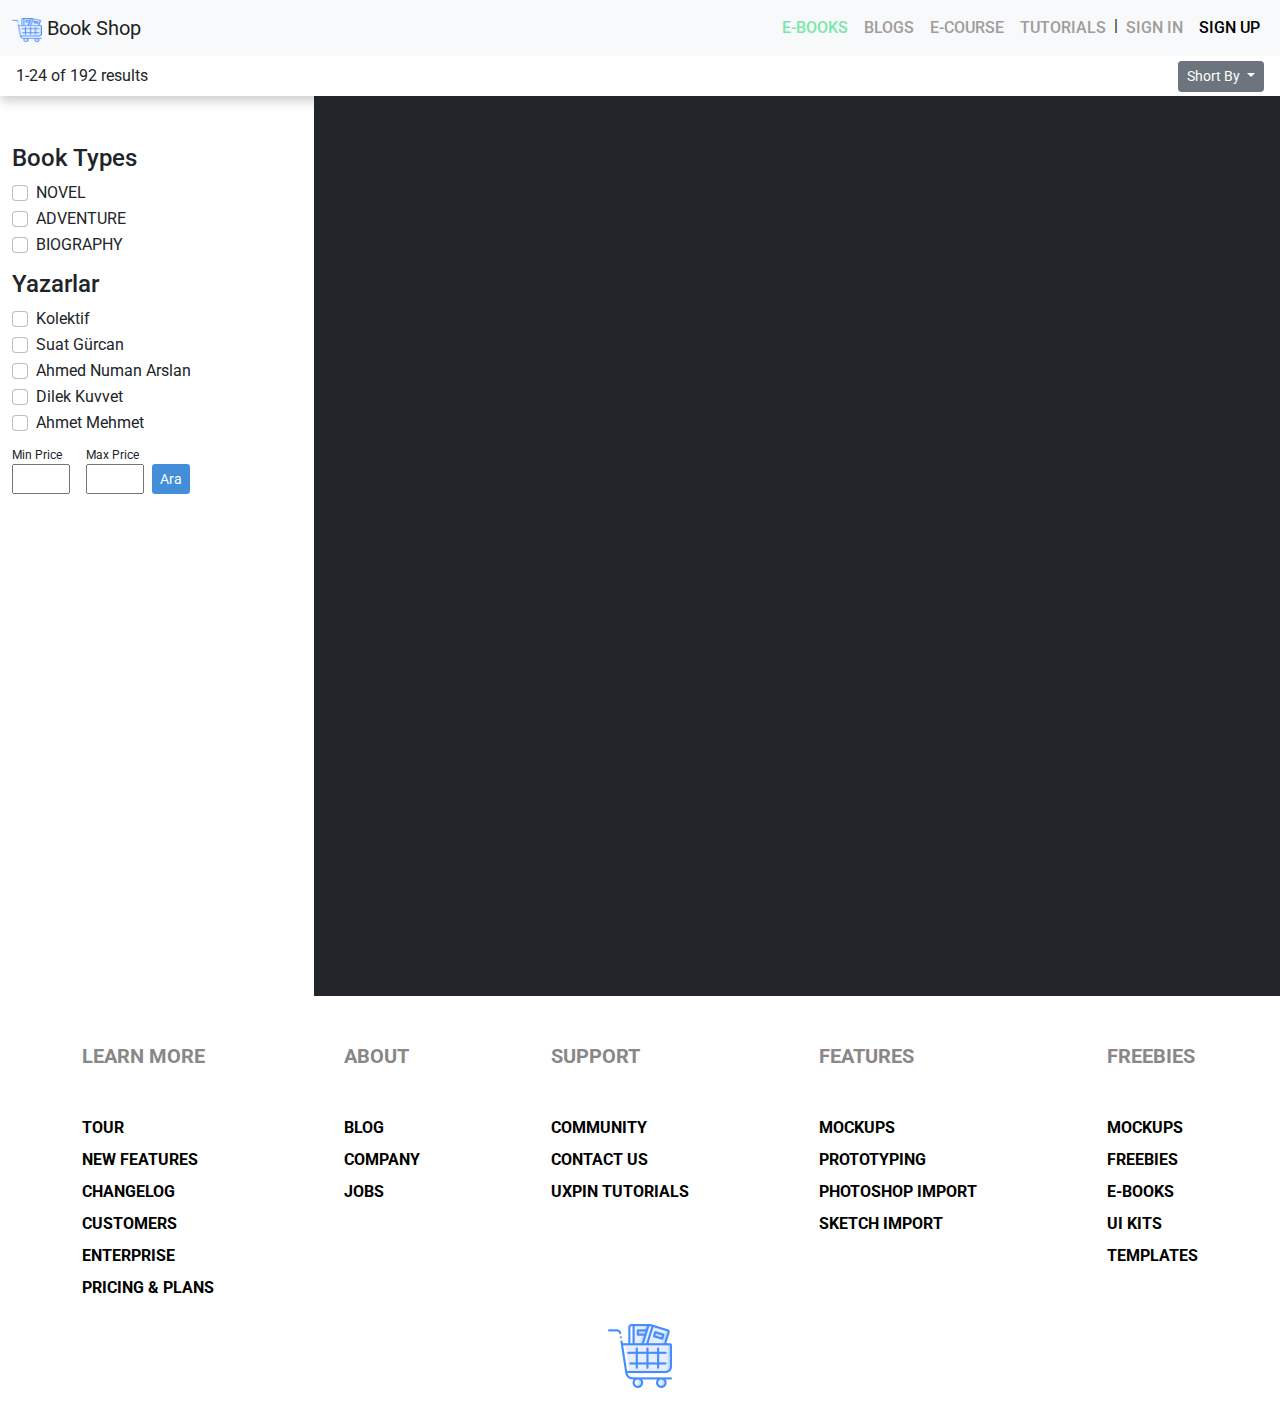
<file: list.html>
<!DOCTYPE html>
<html lang="en">
  <head>
    <meta charset="UTF-8" />
    <meta http-equiv="X-UA-Compatible" content="IE=edge" />
    <meta name="viewport" content="width=device-width, initial-scale=1.0" />
    <title>Book Shop | Liste Sayfası</title>
    <link rel="stylesheet" href="./assets/bootstrap/css/bootstrap.min.css" />
    <link rel="stylesheet" href="./assets/fontawesome/css/all.css" />
    <link rel="stylesheet" href="./style.css" />
    <link rel="stylesheet" href="./list.css" />
    <link rel="preconnect" href="https://fonts.googleapis.com" />
    <link rel="preconnect" href="https://fonts.gstatic.com" crossorigin />
    <link
      href="https://fonts.googleapis.com/css2?family=Roboto:wght@300&display=swap"
      rel="stylesheet"
    />
  </head>
  <body>
    <nav class="navbar navbar-expand-lg navbar-light bg-light">
      <div class="container-fluid">
        <a class="navbar-brand" href="#">
          <img
            src="assets/images/logo.png"
            alt="Book Shop Logo"
            width="30"
            height="24"
          />
          Book Shop
        </a>
        <button
          class="navbar-toggler"
          type="button"
          data-bs-toggle="collapse"
          data-bs-target="#navbarNav"
          aria-controls="navbarNav"
          aria-expanded="false"
          aria-label="Toggle navigation"
        >
          <span class="navbar-toggler-icon"></span>
        </button>
        <div class="collapse navbar-collapse" id="navbarNav">
          <ul class="navbar-nav ms-auto">
            <li class="nav-item">
              <a class="nav-link active" aria-current="page" href="#"
                >E-Books</a
              >
            </li>
            <li class="nav-item">
              <a class="nav-link" href="#">BLOGS</a>
            </li>
            <li class="nav-item">
              <a class="nav-link" href="#">E-COURSE</a>
            </li>
            <li class="nav-item">
              <a class="nav-link" href="#">TUTORIALS</a>
            </li>
            <li class="nav-item align-self-center mb-1">|</li>
            <li class="nav-item">
              <a class="nav-link" href="#">SIGN IN</a>
            </li>
            <li class="nav-item">
              <a class="nav-link c-dark" href="#">SIGN UP</a>
            </li>
          </ul>
        </div>
      </div>
    </nav>
    <main class="container-fluid min-vh-100 m-0 p-0">
      <section class="shorted-area">
        <span>1-24 of 192 results</span>
        <div class="dropdown">
          <button
            class="btn btn-sm btn-secondary dropdown-toggle"
            type="button"
            id="dropdownMenuButton1"
            data-bs-toggle="dropdown"
            aria-expanded="false"
          >
            Short By
          </button>
          <ul class="dropdown-menu" aria-labelledby="dropdownMenuButton1">
            <li><a class="dropdown-item" href="#">New arrivals</a></li>
            <li><a class="dropdown-item" href="#">Avg. Customer Review</a></li>
            <li>
              <a class="dropdown-item" href="#">Low price to High Price</a>
            </li>
            <li>
              <a class="dropdown-item" href="#">High price to Low Price</a>
            </li>
          </ul>
        </div>
      </section>
      <section class="row">
        <section class="col-3 filter-area min-vh-100 pt-5 px-4">
          <div class="filter-section">
            <h4>Book Types</h4>
            <div class="form-check">
              <input
                class="form-check-input"
                type="checkbox"
                value=""
                id="novel_cx"
              />
              <label class="form-check-label" for="novel_cx"> NOVEL </label>
            </div>
            <div class="form-check">
              <input
                class="form-check-input"
                type="checkbox"
                value=""
                id="adeventure_cx"
              />
              <label class="form-check-label" for="adeventure_cx">
                ADVENTURE
              </label>
            </div>
            <div class="form-check">
              <input
                class="form-check-input"
                type="checkbox"
                value=""
                id="bio_cx"
              />
              <label class="form-check-label" for="bio_cx"> BIOGRAPHY </label>
            </div>
          </div>
          <div class="filter-section">
            <h4>Yazarlar</h4>
            <div class="form-check">
              <input
                class="form-check-input"
                type="checkbox"
                value=""
                id="kolektif_cx"
              />
              <label class="form-check-label" for="kolektif_cx">
                Kolektif
              </label>
            </div>
            <div class="form-check">
              <input
                class="form-check-input"
                type="checkbox"
                value=""
                id="suatgurcan_cx"
              />
              <label class="form-check-label" for="suatgurcan_cx">
                Suat Gürcan
              </label>
            </div>
            <div class="form-check">
              <input
                class="form-check-input"
                type="checkbox"
                value=""
                id="ahmetnuman_cx"
              />
              <label class="form-check-label" for="ahmetnuman_cx">
                Ahmed Numan Arslan
              </label>
            </div>
            <div class="form-check">
              <input
                class="form-check-input"
                type="checkbox"
                value=""
                id="dilekkuvvet_cx"
              />
              <label class="form-check-label" for="dilekkuvvet_cx">
                Dilek Kuvvet
              </label>
            </div>
            <div class="form-check">
              <input
                class="form-check-input"
                type="checkbox"
                value=""
                id="ahmetmehmet_cx"
              />
              <label class="form-check-label" for="ahmetmehmet_cx">
                Ahmet Mehmet
              </label>
            </div>
            <div class="form-check">
              <input
                class="form-check-input"
                type="checkbox"
                value=""
                id="mahmuttuncer_cx"
              />
              <label class="form-check-label" for="mahmuttuncer_cx">
                Mahmut Tuncer
              </label>
            </div>
          </div>
          <div class="filter-section d-flex flex-row">
            <div class="d-flex flex-column">
              <span class="price-filter-label">Min Price</span>
              <input class="price-filter-input" type="number" />
            </div>
            <div class="d-flex flex-column ms-3">
              <span class="price-filter-label">Max Price</span>
              <input class="price-filter-input" type="number" />
            </div>
            <button class="btn btn-sm btn-info search-btn">Ara</button>
          </div>
        </section>
        <section class="col-9 products-area bg-dark min-vh-100"></section>
      </section>
    </main>
    <div class="container">
      <footer class="pt-5 pb-3">
        <div class="d-flex justify-content-between">
          <div class="">
            <h5 class="footer-title">Learn more</h5>
            <ul class="nav flex-column mt-5">
              <li class="nav-item mb-2">
                <a href="#" class="nav-link p-0 text-muted footer-subtitle"
                  >tour</a
                >
              </li>
              <li class="nav-item mb-2">
                <a href="#" class="nav-link p-0 text-muted footer-subtitle"
                  >new features</a
                >
              </li>
              <li class="nav-item mb-2">
                <a href="#" class="nav-link p-0 text-muted footer-subtitle"
                  >changelog</a
                >
              </li>
              <li class="nav-item mb-2">
                <a href="#" class="nav-link p-0 text-muted footer-subtitle"
                  >CUSTOMERS</a
                >
              </li>
              <li class="nav-item mb-2">
                <a href="#" class="nav-link p-0 text-muted footer-subtitle"
                  >ENTERPRISE</a
                >
              </li>
              <li class="nav-item mb-2">
                <a href="#" class="nav-link p-0 text-muted footer-subtitle"
                  >PRICING & PLANS</a
                >
              </li>
            </ul>
          </div>
          <div class="">
            <h5 class="footer-title">ABOUT</h5>
            <ul class="nav flex-column mt-5">
              <li class="nav-item mb-2">
                <a href="#" class="nav-link p-0 text-muted footer-subtitle"
                  >BLOG</a
                >
              </li>
              <li class="nav-item mb-2">
                <a href="#" class="nav-link p-0 text-muted footer-subtitle"
                  >COMPANY</a
                >
              </li>
              <li class="nav-item mb-2">
                <a href="#" class="nav-link p-0 text-muted footer-subtitle"
                  >jobs</a
                >
              </li>
            </ul>
          </div>
          <div class="">
            <h5 class="footer-title">SUPPORT</h5>
            <ul class="nav flex-column mt-5">
              <li class="nav-item mb-2">
                <a href="#" class="nav-link p-0 text-muted footer-subtitle"
                  >COMMUNITY</a
                >
              </li>
              <li class="nav-item mb-2">
                <a href="#" class="nav-link p-0 text-muted footer-subtitle"
                  >CONTACT US</a
                >
              </li>
              <li class="nav-item mb-2">
                <a href="#" class="nav-link p-0 text-muted footer-subtitle"
                  >UXPIN TUTORIALS</a
                >
              </li>
            </ul>
          </div>
          <div class="">
            <h5 class="footer-title">FEATURES</h5>
            <ul class="nav flex-column mt-5">
              <li class="nav-item mb-2">
                <a href="#" class="nav-link p-0 text-muted footer-subtitle"
                  >MOCKUPS</a
                >
              </li>
              <li class="nav-item mb-2">
                <a href="#" class="nav-link p-0 text-muted footer-subtitle"
                  >PROTOTYPING</a
                >
              </li>
              <li class="nav-item mb-2">
                <a href="#" class="nav-link p-0 text-muted footer-subtitle"
                  >PHOTOSHOP IMPORT</a
                >
              </li>
              <li class="nav-item mb-2">
                <a href="#" class="nav-link p-0 text-muted footer-subtitle"
                  >SKETCH IMPORT</a
                >
              </li>
            </ul>
          </div>
          <div class="">
            <h5 class="footer-title">FREEBIES</h5>
            <ul class="nav flex-column mt-5">
              <li class="nav-item mb-2">
                <a href="#" class="nav-link p-0 text-muted footer-subtitle"
                  >MOCKUPS</a
                >
              </li>
              <li class="nav-item mb-2">
                <a href="#" class="nav-link p-0 text-muted footer-subtitle"
                  >FREEBIES</a
                >
              </li>
              <li class="nav-item mb-2">
                <a href="#" class="nav-link p-0 text-muted footer-subtitle"
                  >E-BOOKS</a
                >
              </li>
              <li class="nav-item mb-2">
                <a href="#" class="nav-link p-0 text-muted footer-subtitle"
                  >UI KITS</a
                >
              </li>
              <li class="nav-item mb-2">
                <a href="#" class="nav-link p-0 text-muted footer-subtitle"
                  >TEMPLATES</a
                >
              </li>
            </ul>
          </div>
        </div>

        <div class="d-flex justify-content-center pt-3">
          <img src="./assets/images/logo.png" width="64" height="64" />
        </div>
      </footer>
    </div>
    <script src="./assets/bootstrap/js/bootstrap.min.js"></script>
    <script
      src="https://cdn.jsdelivr.net/npm/bootstrap@5.1.1/dist/js/bootstrap.bundle.min.js"
      integrity="sha384-/bQdsTh/da6pkI1MST/rWKFNjaCP5gBSY4sEBT38Q/9RBh9AH40zEOg7Hlq2THRZ"
      crossorigin="anonymous"
    ></script>
  </body>
</html>
</file>
<file: style.css>
body {
  font-family: "Roboto", "sans-serif";
}

.nav-link {
  color: #a19c9c !important;
  font-weight: 500;
  font-size: 16px;
  text-transform: uppercase;
}

.nav-link.active {
  color: #78e7a9 !important;
}

.c-dark {
  color: #000 !important;
}

.slider-img {
  height: 350px;
}

.carousel-caption {
  position: absolute;
  bottom: 5rem;
  color: #fff;
  text-align: center;
  width: 30vw;
  margin-left: auto;
  right: 10%;
}

.c-gray {
  color: #dfe4e6;
}

.book-images {
  max-height: 200px;
  max-width: 150px;
  margin: auto;
  margin-top: 2rem;
  box-shadow: 3px 5px 18px #88888866;
}

.like-book {
  position: absolute;
  right: 10px;
  top: 10px;
  cursor: pointer;
}

.liked {
  color: red;
}

.unliked {
  color: gray;
}

.card {
  border: none;
}

.card-title {
  overflow: hidden;
  text-overflow: ellipsis;
  display: -webkit-box;
  -webkit-line-clamp: 2;
  -webkit-box-orient: vertical;
}

.book-list-card-bg {
  background-color: #fcfcfd;
  min-height: 370px;
}

.go-somewhere-btn {
  position: absolute;
  bottom: 15px;
}

.load-more {
  background-color: #00d664;
  border-radius: 20px;
  border: none;
  padding-left: 20px;
  padding-right: 20px;
  box-shadow: 0px 5px 10px #88888866;
}

.social-media-container {
  box-shadow: 0px 5px 10px #88888866;
  height: 100px;
  display: flex;
  flex-direction: column;
  align-items: center;
  justify-content: center;
}
.container-facebook {
  border-top: 2px solid #4080ff;
}
.container-twitter {
  border-top: 2px solid #1b95e0;
}
.container-pinterest {
  border-top: 2px solid #ea4c89;
}

.social-media-button {
  color: white;
  border-radius: 5px;
}
.btn-facebook {
  background-color: #4080ff;
}
.btn-facebook:hover {
  background-color: aqua;
}
.btn-twitter {
  background-color: #1b95e0;
}
.btn-twitter:hover {
  background-color: #4080ff;
}

.btn-pinterest {
  background-color: #ea4c89;
}

.btn-pinterest:hover {
  background-color: #f38ab2;
}

.newsletter-email {
  border: none;
  box-shadow: 0px 5px 10px #88888866;
  border-radius: 20px;
  padding: 5px 10px 5px 20px;
}

.newsletter-email:focus {
  outline: none;
}

.newsletter-email::placeholder {
  /* Chrome, Firefox, Opera, Safari 10.1+ */
  color: #888888;
  opacity: 1; /* Firefox */
  font-weight: 600;
}

.footer-title {
  color: #888888;
  font-weight: 700;
  font-size: 20px;
  text-transform: uppercase;
}

.footer-subtitle {
  color: black !important;
  font-weight: 700;
  font-size: 16px;
  text-transform: uppercase;
}
</file>
<file: list.css>
.shorted-area {
  display: flex;
  justify-content: space-between;
  align-items: center;
  border-bottom: 1px solid 88888866;
  box-shadow: 0px 5px 10px #88888866;
  height: 40px;
  padding-left: 1rem;
  padding-right: 1rem;
}

.filter-section {
  max-height: 165px;
  overflow-y: auto;
  margin-bottom: 0.7rem;
}

.price-filter-label {
  font-size: 12px;
}

.price-filter-input {
  max-width: 58px;
}

.search-btn {
  height: 30px;
  margin-left: 0.5rem;
  margin-top: auto;
  background-color: #438ed8;
  color: white !important;
  font-weight: 400 !important;
  border: none;
}

.search-btn:hover{
 background-color: #79b5f2;
 color: #438ed8 !important;
}
</file>
